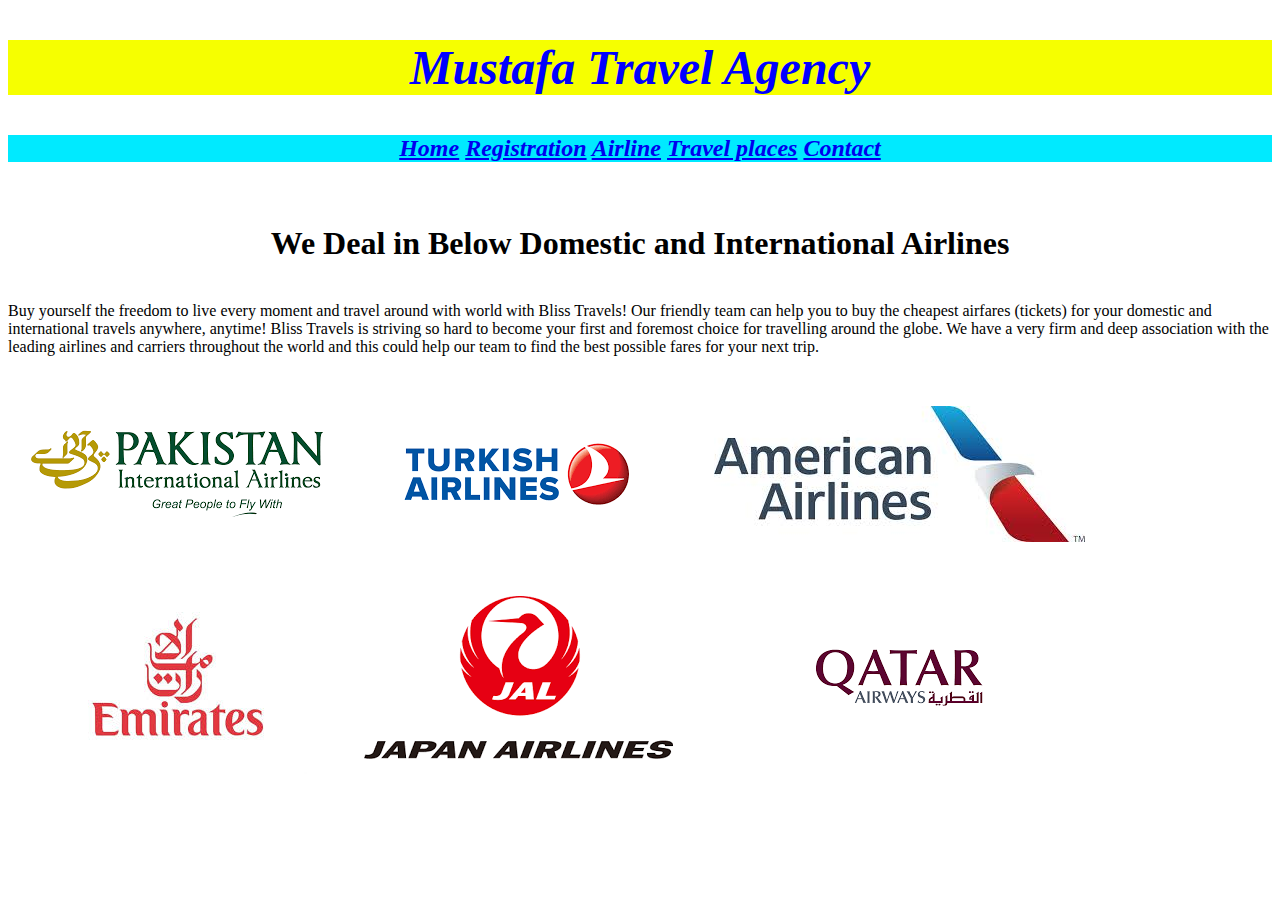
<file: airline.html>
<!DOCTYPE html>
<html >
<head> <title>Airline</title>
    <link rel="stylesheet" href="style.css">
</head>
<body>

    <h2 id="tra">Mustafa Travel Agency</h2>
    <h3 id="li">
        <a href="index.html">Home</a>
        <a href="registration.html">Registration</a>
        <a href="airline.html">Airline</a>
        <a href="travelplaces.html">Travel places</a>
        <a href="contact.html">Contact</a>
    </h3>
<br>
<center><h1>We Deal in Below Domestic and International Airlines</h1></center>
<br>
Buy yourself the freedom to live every moment and travel around with world with Bliss Travels! Our friendly team can help you to buy the cheapest airfares (tickets) for your domestic and international travels anywhere, anytime! Bliss Travels is striving so hard to become your first and foremost choice for travelling around the globe. We have a very firm and deep association with the leading airlines and carriers throughout the world and this could help our team to find the best possible fares for your next trip.
<br>
<br>
<table width="1100px">
    <tr>
        <td><center><img src="img/pia.png" ></center></td><td><center><img src="img/turkish.png"></center></td><td><center><img src="img/american.jpeg" alt=""></td> 
        <tr>
       <td><center><img src="img/emirates.jpeg" alt=""></td> <td ><center><img src="img/japnese.png" alt=""></center></td> <td ><center><img src="img/qatar.png"></center></td>
    </tr>
</table>






</body>
</html>
</file>
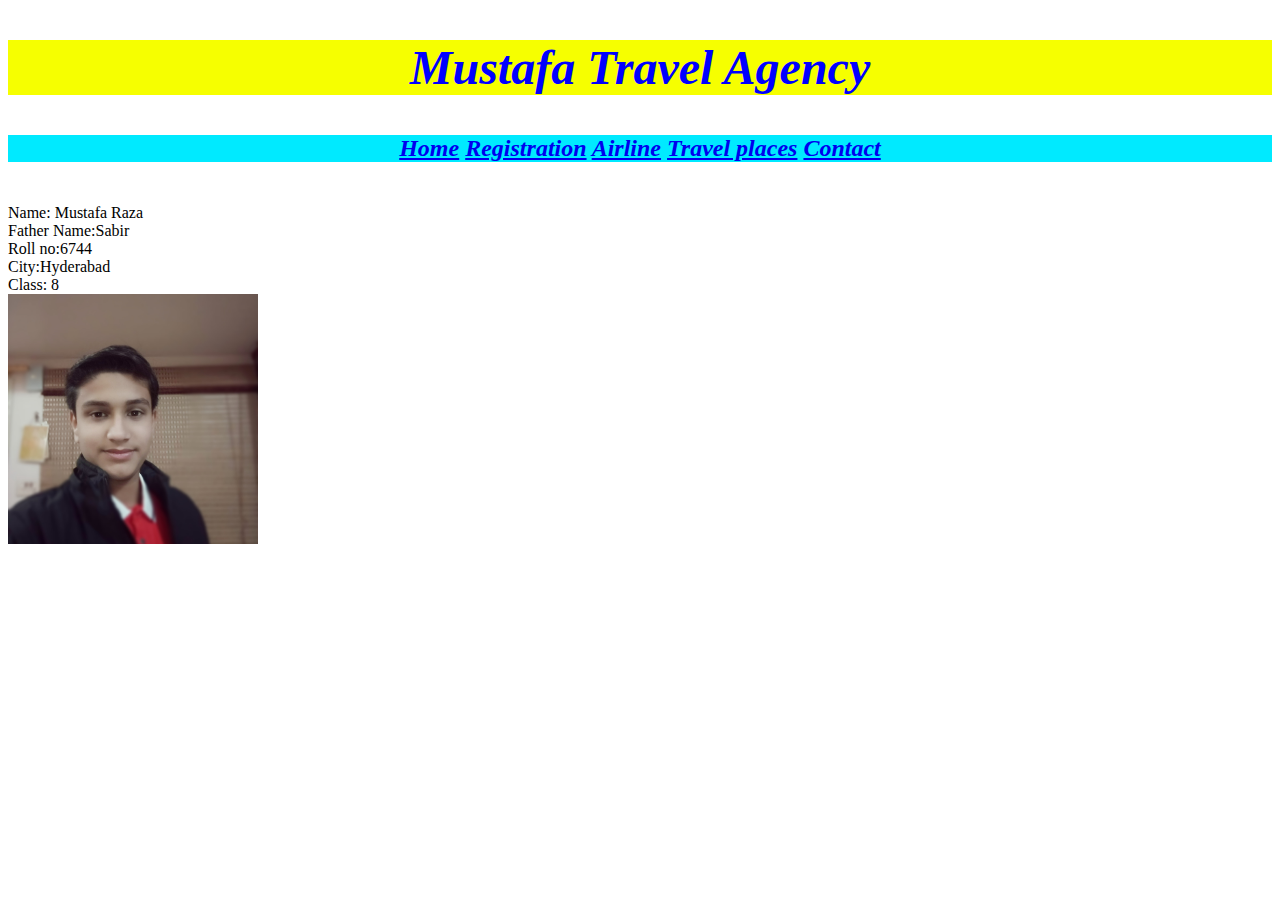
<file: contact.html>
<!DOCTYPE html>
<html >
<head> <title>Contact</title>
    <link rel="stylesheet" href="style.css">
</head>
<body>
    <h2 id="tra">Mustafa Travel Agency</h2>
    <h3 id="li">
        <a href="index.html">Home</a>
        <a href="registration.html">Registration</a>
        <a href="airline.html">Airline</a>
        <a href="travelplaces.html">Travel places</a>
        <a href="contact.html">Contact</a>
    </h3>
    <br>
    Name: Mustafa Raza <br>
    Father Name:Sabir <br>
    Roll no:6744 <br>
    City:Hyderabad <br>
    Class: 8 <br>
    <img src="img/mustafa.jpg"  width="250px" height="250px"> <br>
</body>
</html>
</file>
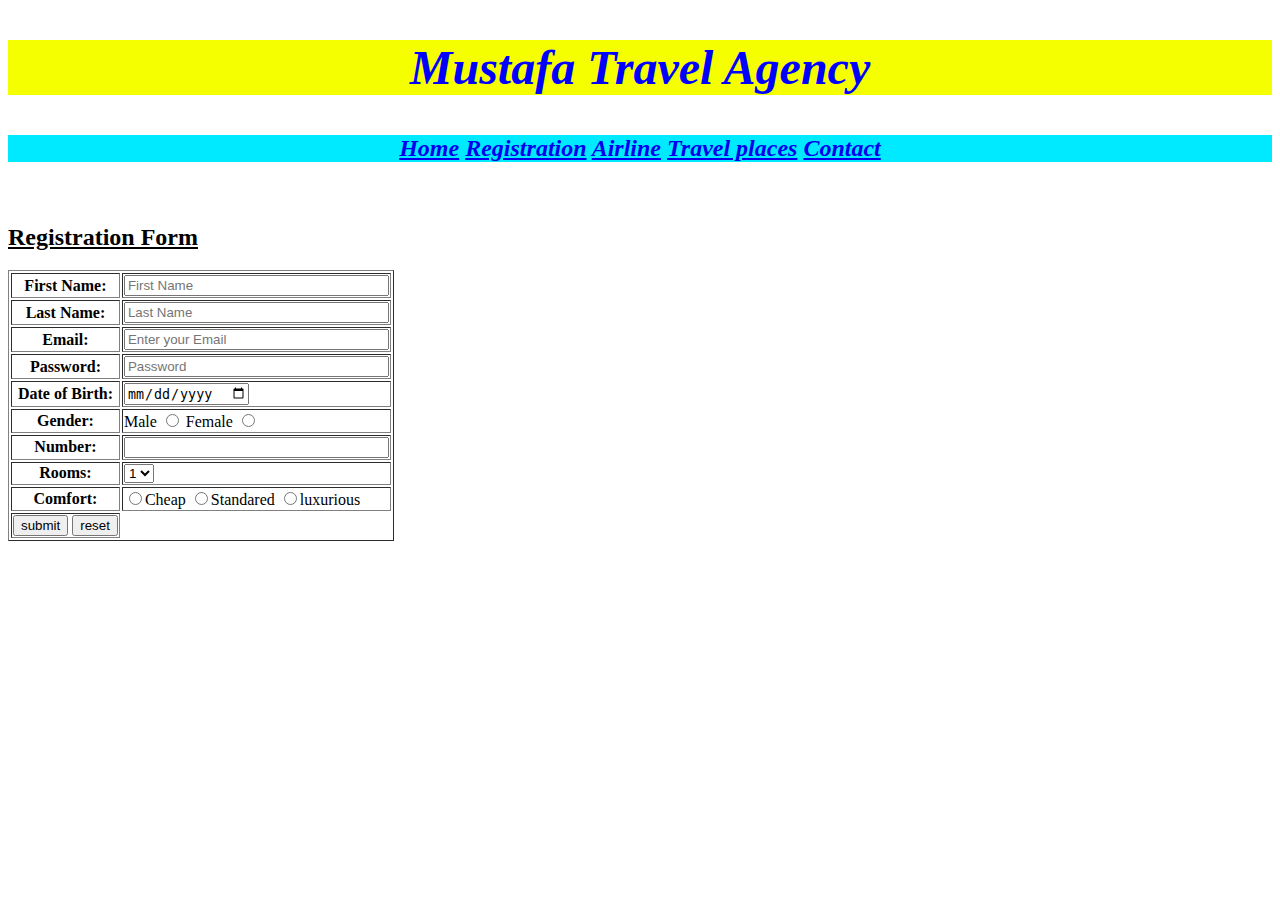
<file: registration.html>
<!DOCTYPE html>
<html>
<head> <title>Registration</title>
    <link rel="stylesheet" href="style.css">
</head>
<body>
    <h2 id="tra">Mustafa Travel Agency</h2>
<h3 id="li">
    <a href="index.html">Home</a>
    <a href="registration.html">Registration</a>
    <a href="airline.html">Airline</a>
    <a href="travelplaces.html">Travel places</a>
    <a href="contact.html">Contact</a>
</h3>

<br>
<table>
<h2><b><u>Registration Form</u></b></h2> 
   <form  action="http://www.example.com/subscribe.php" 
    method="get">
    <table border="1px">
<tr>
   <th><label for="fname">
    First Name:</th>
 <td><input type="Text" id="fname" placeholder="First Name" size="30px"></td>
</tr>
<tr>
<th><label for="lname">
    Last Name:</th>
    <td>  <input type="Text" id="lname" placeholder="Last Name" size="30px">
</label></td></tr>
<tr><th><label for="Email">
    Email:</th>
    <td><input type="email" id="Email" placeholder="Enter your Email" size="30px">
</label></td></tr>
<tr><th><label for="Password">
    Password:</th>
    <td><input type="Password" id="Password" placeholder="Password" size="30px">
   <tr> <th></label for="Date of Birth">
Date of Birth:</th>
    <td><input type="date" >
    </td></tr>
<tr><th>Gender:</th>
    <td>Male
    <input type="radio" name="Gender" name="Male">
    Female
    <input type="radio" name="Gender" name="Female">
</td></tr>
<tr><th><label for="Number">
    Number:</th>
<td><input type="tel" id="Number" maxlength="11" size="30px">
</label></td></tr>
<tr>
   <th> <label for="rooms">Rooms:</th>
        <td>
            <select>
                <option>1</option>
                <option>2</option>
                <option>3</option>
                <option>4</option>
            </select>
        </td>
</label></tr>
<tr><th>
<label for="comfort">Comfort:</th>
<td><input type="radio" id="comfort" >Cheap
<input type="radio" id="comfort">Standared
<input type="radio" id="comfort">luxurious</td>
</label>
</tr>
<tr>
    <label for="Submit">
     <center> <td colspan="1"> <input type="submit" value="submit">
       <input type="reset" value="reset"></td>
    </center></label></tr>

</table>



    </body>
</html>
</file>
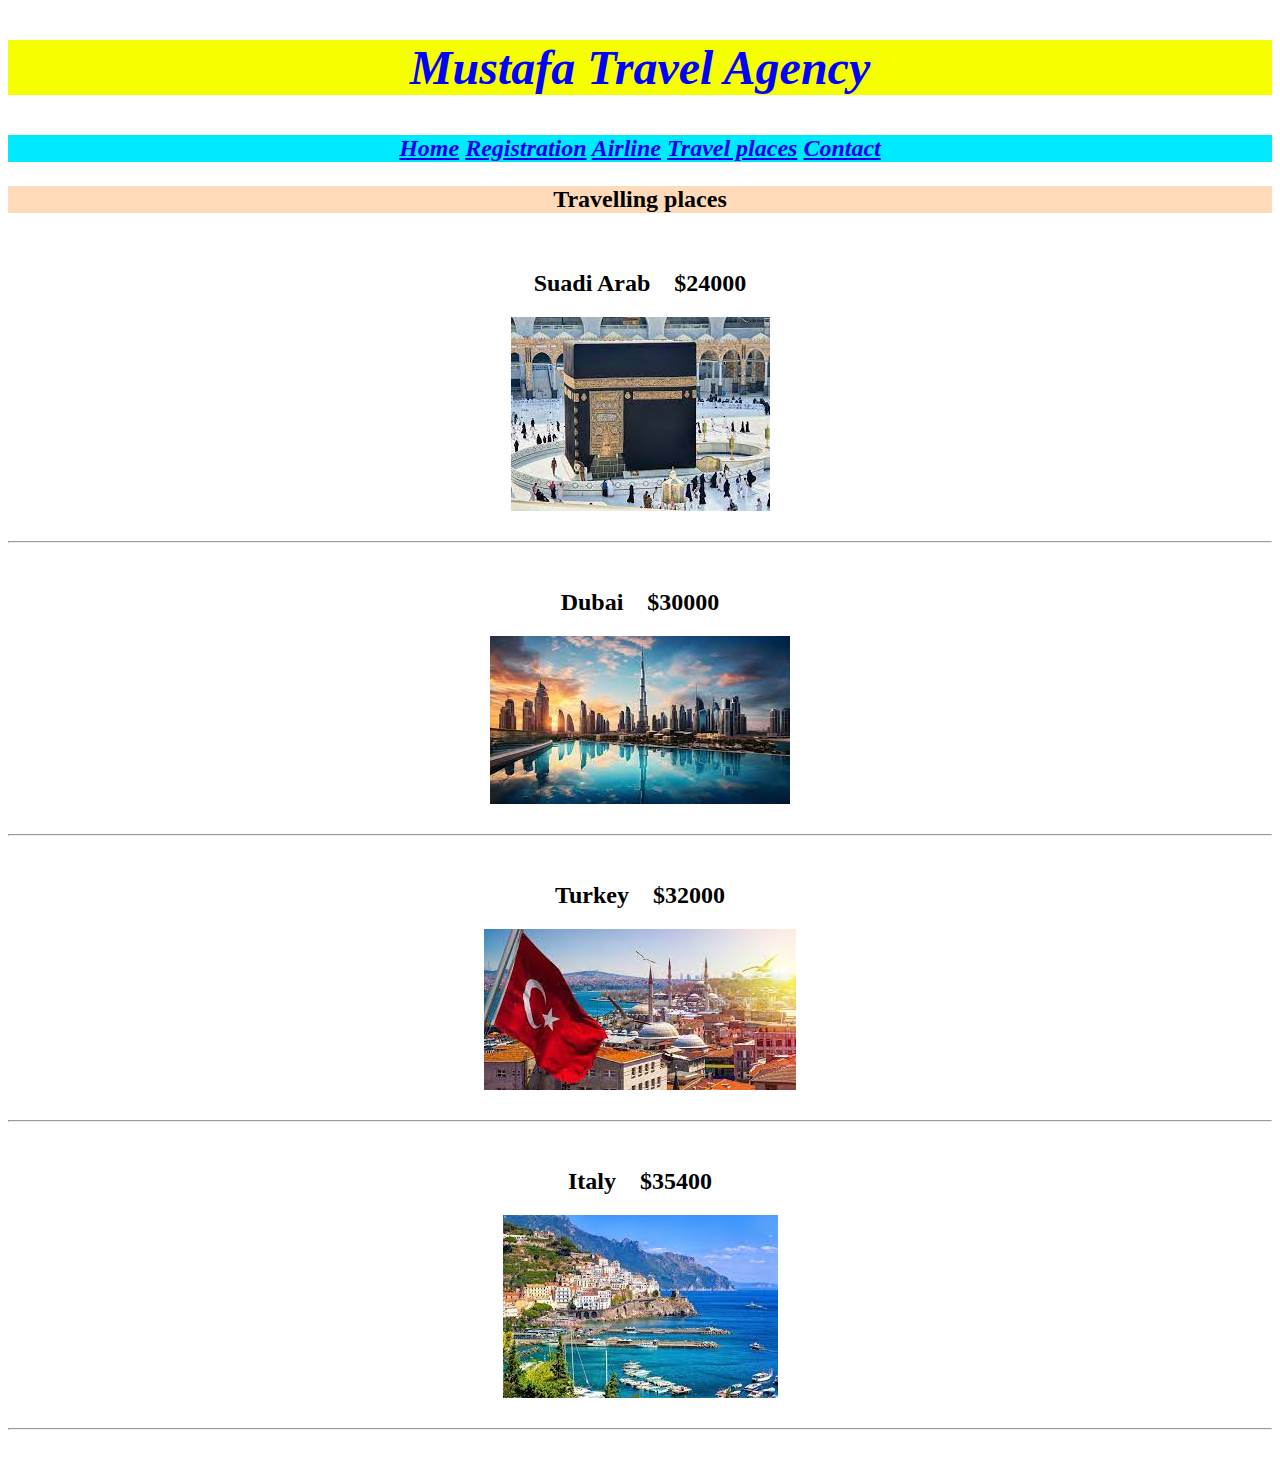
<file: travelplaces.html>
<!DOCTYPE html>
<html>
    <title>Travel places</title>
    <link rel="stylesheet" href="style.css">
</head>
<body>
    <h2 id="tra">Mustafa Travel Agency</h2>
<h3 id="li">
    <a href="index.html">Home</a>
    <a href="registration.html">Registration</a>
    <a href="airline.html">Airline</a>
    <a href="travelplaces.html">Travel places</a>
    <a href="contact.html">Contact</a>
</h3>
    
<h2 id="tp">Travelling places</h2>
<br>
<center><h2>Suadi Arab &nbsp;&nbsp;&nbsp;$24000</h2></center>
<center><img src="img/mecca.jpeg"></center><br>
<hr>
<br>
<center><h2>Dubai &nbsp;&nbsp;&nbsp;$30000</h2></center>
<center><img src="img/dubai.jpeg"></center><br>
<hr>
<br>
<center><h2>Turkey &nbsp;&nbsp;&nbsp;$32000</h2></center>
<center><img src="img/turkey.jpeg"></center><br>
<hr>
<br>
<center><h2>Italy &nbsp;&nbsp;&nbsp;$35400</h2></center>
<center><img src="img/italy.jpeg"></center><br>
<hr>
<br>
</body>
</html>
</file>
<file: style.css>
#tra{
    background-color: rgb(246, 255, 0);
    font-style: italic;
    color: blue;
text-align: center;
font-size: xxx-large;
}

#li{
    background-color: rgb(0, 234, 255);
    font-style: italic;
    color: black;
text-align: center;
font-size: x-large;
} 
#p{
text-align: justify;
font-size: medium;
}
#h{
    text-align: center;
    background-color: black;
    color: peachpuff;
    font-size: 20px;
}
#tp{
    background-color: peachpuff;
color: black;
text-align: center;
font-size: x-large;    
}
</file>
